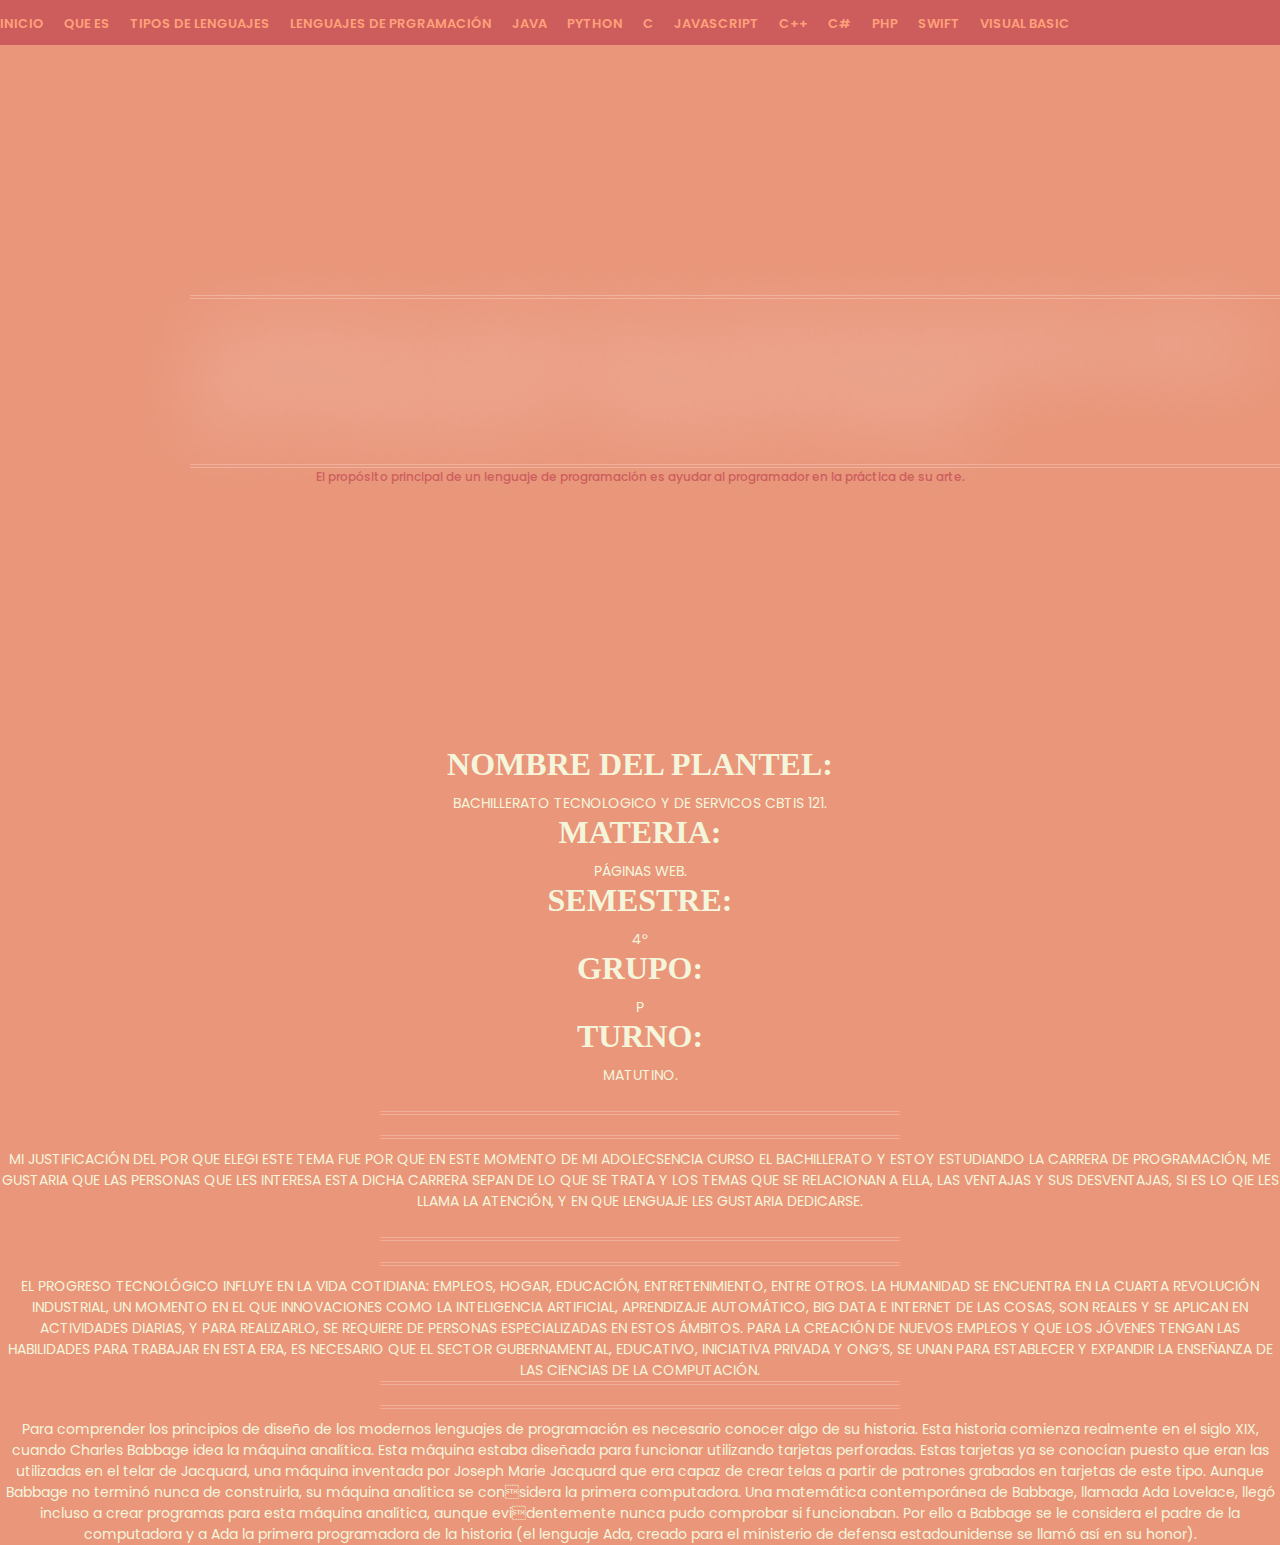
<file: index.html>
<!DOCTYPE html>
<html lang="en">
	<head>
		<meta charset="UTF-8" />
		<meta http-equiv="X-UA-Compatible" content="IE=edge" />
		<meta
			name="viewport"
			content="width=device-width, initial-scale=1.0"
		/>
		<title>programacion</title>
		<link rel="stylesheet" href="styles.css" />
	</head>
	<body bgcolor="#E9967A">
		

			<div class="container-navbar">
				<nav class="navbar container">
					<i class="fa-solid fa-bars"></i>
					<ul class="menu">
						<li><a href="index.html">Inicio</a></li>
						<li><a href="tercerprueba.html">Que es</a></li>
						<li><a href="tiposdelenguajes.html">Tipos de Lenguajes</a></li>
						<li><a href="tabla.html">Lenguajes de prgramación</a></li>
						<li><a href="java.html">JAVA</a></li>
						<li><a href="python.html">Python</a></li>
						<li><a href="c.html">C</a></li>
						<li><a href="javascript.html">Javascript</a></li>
						<li><a href="c++.html">C++</a></li>
						<li><a href="cei.html">C#</a></li>
						<li><a href="php.html">PHP</a></li>
						<li><a href="swift.html">Swift</a></li>
					<li><a href="visual.html">Visual Basic </a></li>
						
					</ul>

					
						</button>
					</form>
				</nav>
			</div>
		</header>

		<section class="banner">
			<div class="content-banner">
				
				
 
  <span>
    Lenguajes de programación
  <br>
   Actuales y efectivos. </span>
  <center><p> El propósito principal de un lenguaje de programación es ayudar al
programador en la práctica de su arte. <p>

		</div>
		

		</section>

		
						<div class="content-blog">
							<center>
							<h1>NOMBRE DEL PLANTEL: </h1>
							<p>BACHILLERATO TECNOLOGICO Y DE SERVICOS CBTIS 121. </p>
							<h1>MATERIA: </h1><p>PÁGINAS WEB.</p>
<h1>SEMESTRE:</h1><p> 4°</p>
<h1>GRUPO:</h1><p> P
</p><h1>TURNO:</h1> <p>MATUTINO.
</p>
<br>

 <span>
    INTRODUCCIÓN
  <br>
    </span>

    <p>MI JUSTIFICACIÓN DEL POR QUE ELEGI ESTE TEMA FUE POR QUE EN ESTE MOMENTO DE MI ADOLECSENCIA CURSO EL BACHILLERATO Y ESTOY ESTUDIANDO LA CARRERA DE PROGRAMACIÓN, ME GUSTARIA QUE LAS PERSONAS QUE LES INTERESA ESTA DICHA CARRERA SEPAN DE LO QUE SE TRATA Y LOS TEMAS QUE SE RELACIONAN A ELLA, LAS VENTAJAS Y SUS DESVENTAJAS, SI ES LO QIE LES LLAMA LA ATENCIÓN, Y EN QUE LENGUAJE LES GUSTARIA DEDICARSE.</p>

    <br>
    <span>
    LA IMPORTANCIA DE LA PROGRAMACIÓN
  <br>
    </span>
    <p>EL PROGRESO TECNOLÓGICO INFLUYE EN LA VIDA COTIDIANA: EMPLEOS, HOGAR, EDUCACIÓN, ENTRETENIMIENTO, ENTRE OTROS. LA HUMANIDAD SE ENCUENTRA EN LA CUARTA REVOLUCIÓN INDUSTRIAL, UN MOMENTO EN EL QUE INNOVACIONES COMO LA INTELIGENCIA ARTIFICIAL, APRENDIZAJE AUTOMÁTICO, BIG DATA E INTERNET DE LAS COSAS, SON REALES Y SE APLICAN EN ACTIVIDADES DIARIAS, Y PARA REALIZARLO, SE REQUIERE DE PERSONAS ESPECIALIZADAS EN ESTOS ÁMBITOS.
PARA LA CREACIÓN DE NUEVOS EMPLEOS Y QUE LOS JÓVENES TENGAN LAS HABILIDADES PARA TRABAJAR EN ESTA ERA, ES NECESARIO QUE EL SECTOR GUBERNAMENTAL, EDUCATIVO, INICIATIVA PRIVADA Y ONG’S, SE UNAN PARA ESTABLECER Y EXPANDIR LA ENSEÑANZA DE LAS CIENCIAS DE LA COMPUTACIÓN.</p>

<span>
    HISTORIA DE LA PROGRAMACIÓN
  <br>
    </span>
<p>Para comprender los principios de diseño de los modernos lenguajes de programación
es necesario conocer algo de su historia. Esta historia comienza realmente en el siglo
XIX, cuando Charles Babbage idea la máquina analítica. Esta máquina estaba diseñada
para funcionar utilizando tarjetas perforadas. Estas tarjetas ya se conocían puesto que
eran las utilizadas en el telar de Jacquard, una máquina inventada por Joseph Marie
Jacquard que era capaz de crear telas a partir de patrones grabados en tarjetas de este
tipo. Aunque Babbage no terminó nunca de construirla, su máquina analítica se considera la primera computadora. Una matemática contemporánea de Babbage, llamada
Ada Lovelace, llegó incluso a crear programas para esta máquina analítica, aunque evidentemente nunca pudo comprobar si funcionaban. Por ello a Babbage se le considera el padre de la computadora y a Ada la primera programadora de la historia (el lenguaje
Ada, creado para el ministerio de defensa estadounidense se llamó así en su honor).
</p>


				</div>
			</div>
		</footer>

		
	</body>
</html>
</file>
<file: styles.css>
@import url('https://fonts.googleapis.com/css2?family=Poppins:wght@300;400;500;600;700&display=swap');

:root {
	--primary-color:#CD5C5C ;
	--background-color:#E9967A  ;
	--dark-color: #FFA07A;
}

html {
	font-size: 62.5%;
	font-family: 'Poppins', sans-serif;
}
body{
    font-size: 1.6rem;
    overflow-x: hidden;
}

* {
	margin: 0;
	padding: 0;
	box-sizing: border-box;
}


.container {
	max-width: 120rem;

}

.heading-1 {
	text-align: center;
	font-weight: 500;
	font-size: 3rem;
}


.container-hero {
	background-color: var(--background-color);
}

.hero {
	display: flex;
	justify-content: space-between;
	align-items: center;
	padding: 2rem 0;
}

.customer-support {
	display: flex;
	align-items: center;
	gap: 2rem;
}

.customer-support i {
	font-size: 3.3rem;
}

.content-customer-support {
	display: flex;
	flex-direction: column;
}



.container-user {
	display: flex;
	gap: 1rem;
	cursor: pointer;
}

.container-user .fa-user {
	font-size: 3rem;
	color: var(--primary-color);
	padding-right: 2.5rem;
	border-right: 1px solid #e2e2e2;
}

.container-user .fa-basket-shopping {
	font-size: 3rem;
	color: var(--primary-color);
	padding-left: 1rem;
}

.content-shopping-cart {
	display: flex;
	flex-direction: column;
}

.container-navbar {
	background-color: var(--primary-color);
}

.navbar {
	display: flex;
	justify-content: space-between;
	align-items: center;
	padding: 1rem 0;
}

.navbar .fa-bars {
	display: none;
}

.menu {
	display: flex;
	gap: 2rem;
}

.menu li {
	list-style: none;
}

.menu a {
	text-decoration: none;
	font-size: 1.3rem;
	color: var(--dark-color);
	font-weight: 600;
	text-transform: uppercase;
	position: relative;
}

.menu a::after {
	content: '';
	width: 1.5rem;
	height: 1px;
	background-color: #fff;
	position: absolute;
	bottom: -3px;
	left: 50%;
	transform: translate(-50%, 50%);
	opacity: 0;
	transition: all 0.3s ease;
}

.menu a:hover::after {
	opacity: 1;
}

.menu a:hover {
	color: #fff;
}

.search-form {
	position: relative;
	display: flex;
	align-items: center;
	border: 2px solid #fff;
	border-radius: 2rem;
	background-color: #fff;
	height: 4.4rem;
	overflow: hidden;
}

.search-form input {
	outline: none;
	font-family: inherit;
	border: none;
	width: 25rem;
	font-size: 1.4rem;
	padding: 0 2rem;
	color: #777;
	cursor: pointer;
}



.content-banner {
	max-width: 90rem;
	margin: 0 auto;
	padding: 25rem 0;
}

.content-banner p {
	color: var(--primary-color);
	font-size: 1.2rem;
	margin-bottom: 1rem;
	font-weight: 500;
}

.content-banner h2 {
	color: #fff;
	font-size: 3.7rem;
	font-weight: 500;
	line-height: 1.5;
}

.content-banner a {
	margin-top: 2rem;
	text-decoration: none;
	color: #fff;
	background-color: var(--primary-color);
	display: inline-block;
	padding: 1rem 3rem;
	text-transform: uppercase;
	border-radius: 3rem;
}


.main-content {
	background-color: var(--background-color);
}


.container-features {
	display: grid;
	grid-template-columns: repeat(4, 1fr);
	gap: 3rem;
	padding: 3rem 0;




}

.card-feature {
	display: flex;
	align-items: center;
	justify-content: center;
	gap: 1.5rem;

	background-color: #fff;
	border-radius: 1rem;
	padding: 1.5rem 0;
}

.card-feature i {
	font-size: 2.7rem;
	color: var(--primary-color);
}

.feature-content {
	display: flex;
	flex-direction: column;
	gap: 0.5rem;
}

.feature-content span {
	font-weight: 700;
	font-size: 1.2rem;
	color: var(--dark-color);
}

.feature-content p {
	color: #777;
	font-weight: 500;
}










.container-img {
	position: relative;
}

.container-img img {
	width: 50%;
}

.container-img .discount {
	position: absolute;
	left: 0;
	background-color: var(--primary-color);
	color: #fff;
	padding: 2px 1.2rem;
	border-radius: 1rem;
	font-size: 1.2rem;
}

.card-product:hover .discount {
	background-color: #000;
}



.content-card-product {
	display: grid;
	justify-items: center;
	grid-template-columns: 1fr 1fr;
	grid-template-rows: repeat(4, min-content);
	row-gap: 1rem;
}

.stars {
	grid-row: 1/2;
	grid-column: 1/-1;
}



.content-card-product h3 {
	grid-row: 2/3;
	grid-column: 1/-1;

	font-weight: 400;
	font-size: 1.6rem;
	margin-bottom: 1rem;
	cursor: pointer;
}

.content-card-product h3:hover {
	color: #000000;
}

.add-cart {
	justify-self: start;
	border: 2px solid var(--primary-color);
	padding: 1rem;
	border-radius: 50%;
	cursor: pointer;
	transition: all 0.4s ease;

	display: flex;
	align-items: center;
	justify-content: center;
}

.add-cart:hover {
	background-color: var(--primary-color);
}

.add-cart i {
	font-size: 1.5rem;
	color: var(--primary-color);
}

.add-cart:hover i {
	color: #fff;
}

.content-card-product .price {
	justify-self: end;
	align-self: center;

	font-size: 1.7rem;
	font-weight: 600;
}

.content-card-product .price span {
	font-size: 1.5rem;
	font-weight: 400;
	text-decoration: line-through;
	color: #777;
	margin-left: 0.5rem;
}




.gallery img {
	width: 100%;
	height: 100%;
	object-fit: cover;
}

.gallery-img-3 {
	grid-column: 2/4;
	grid-row: 1/3;
}


.specials {
	display: flex;
	flex-direction: column;
	gap: 2rem;
	margin-bottom: 3rem;
}


.blogs {
	display: flex;
	flex-direction: column;
	gap: 2rem;
}

.container-blogs {
	display: grid;
	grid-template-columns: repeat(3, 1fr);
	gap: 3rem;
}

.card-blog {
	display: flex;
	flex-direction: column;
	gap: 2rem;
}

.card-blog .container-img {
	border-radius: 2rem;
	cursor: pointer;
	position: relative;
	overflow: hidden;
}

.button-group-blog {
	position: absolute;
	bottom: 1.5rem;
	right: -2.5rem;

	display: flex;
	gap: 0.7rem;
	z-index: -1;
	transition: all 0.3s ease;
}

.card-blog:hover .button-group-blog {
	z-index: 0;
	right: 1.5rem;
}


.content-blog h3 {
	font-size: 1.8rem;
	margin-bottom: 1.7rem;
	color: #CD5C5C;
	font-weight: 500;
}

.content-blog h3:hover {
	color: var(--primary-color);
	cursor: pointer;
}

.content-blog p {
	margin-top: 1rem;
	font-size: 1.4rem;
	color: beige;
}

.content-blog span {
	color: var(--primary-color);
	font-size: 1.3rem;
}

.btn-read-more {
	padding: 1rem 3rem;
	background-color: var(--primary-color);
	color: #fff;
	text-transform: uppercase;
	font-size: 1.4rem;
	border-radius: 2rem;
	margin: 3rem 0 5rem;
	display: inline-block;
	cursor: pointer;
}

.btn-read-more:hover {
	background-color: var(--dark-color);
}



.footer {
	background-color: var(--primary-color);
}

.container-footer {
	display: flex;
	flex-direction: column;
	gap: 4rem;
	padding: 3rem;
}

.menu-footer {
	display: grid;
	grid-template-columns: repeat(3, 1fr) 30rem;
	gap: 3rem;
	justify-items: center;
}

.title-footer {
	font-weight: 600;
	font-size: 1.6rem;
	text-transform: uppercase;
}

.contact-info,
.information,
.my-account,
.newsletter {
	display: flex;
	flex-direction: column;
	gap: 2rem;
}

.contact-info ul,
.information ul,
.my-account ul {
	display: flex;
	flex-direction: column;
	gap: 1rem;
}

.contact-info ul li,
.information ul li,
.my-account ul li {
	list-style: none;
	color: #fff;
	font-size: 1.4rem;
	font-weight: 300;
}

.information ul li a,
.my-account ul li a {
	text-decoration: none;
	color: #fff;
	font-weight: 300;
}

.information ul li a:hover,
.my-account ul li a:hover {
	color: var(--dark-color);
}

.social-icons {
	display: flex;
	gap: 1.5rem;
}

.social-icons span {
	border-radius: 50%;
	width: 3rem;
	height: 3rem;

	display: flex;
	align-items: center;
	justify-content: center;
}

.social-icons span i {
	color: #fff;
	font-size: 1.2rem;
}



.content p {
	font-size: 1.4rem;
	color: #fff;
	font-weight: 300;
}

.content input {
	outline: none;
	background: none;
	border: none;
	border-bottom: 2px solid #d2b495;
	cursor: pointer;
	padding: 0.5rem 0 1.2rem;
	color: var(--dark-color);
	display: block;
	margin-bottom: 3rem;
	margin-top: 2rem;
	width: 100%;
	font-family: inherit;
}

.content input::-webkit-input-placeholder {
	color: #eee;
}

.content button {
	border: none;
	background-color: #000;
	color: #fff;
	text-transform: uppercase;
	padding: 1rem 3rem;
	border-radius: 2rem;
	font-size: 1.4rem;
	font-family: inherit;
	cursor: pointer;
	font-weight: 600;
}

.content button:hover {
	background-color: var(--background-color);
	color: var(--primary-color);
}

.copyright {
	display: flex;
	justify-content: space-between;
	padding-top: 2rem;

	border-top: 1px solid #d2b495;
}

.copyright p {
	font-weight: 400;
	font-size: 1.6rem;
}

/* ********************************** */
/*       MEDIA QUERIES -- 768px       */
/* ********************************** */
@media (max-width: 768px) {
	html {
		font-size: 55%;
	}

	.hero {
		padding: 2rem;
	}

	.customer-support {
		display: none;
	}

	.content-shopping-cart {
		display: none;
	}

	.navbar {
		padding: 1rem 2rem;
	}

	.navbar .fa-bars {
		display: block;
		color: #fff;
		font-size: 3rem;
	}

	.menu {
		display: none;
	}

	.content-banner {
		max-width: 50rem;
		margin: 0 auto;
		padding: 25rem 0;
	}

	.container-features {
		grid-template-columns: repeat(2, 1fr);
		padding: 3rem 2rem;
	}

	.card-feature {
		padding: 2rem;
	}

	.heading-1 {
		font-size: 2.4rem;
	}

	.card-category {
		height: 12rem;
	}

	.card-category p {
		font-size: 2rem;
		text-align: center;
		line-height: 1;
	}

	.card-category span {
		font-size: 1.4rem;
	}

	.container-options {
		align-items: center;
	}

	.container-options span {
		text-align: center;
		padding: 1rem 2rem;
	}

	.container-products {
		grid-template-columns: repeat(auto-fit, minmax(28rem, 1fr));
	}

	.gallery {
		grid-template-rows: repeat(2, 15rem);
	}

	.container-blogs {
		overflow: hidden;
		grid-template-columns: 1fr 1fr;

		height: 52rem;
	}

	.menu-footer {
		grid-template-columns: repeat(2, 1fr);
	}

	.copyright {
		flex-direction: column;
		justify-content: center;
		align-items: center;
		gap: 1.5rem;
	}
}



@media (max-width: 468px) {
	html {
		font-size: 42.5%;
	}

	.content-banner {
		max-width: 50rem;
		padding: 22rem 0;
	}

	.heading-1 {
		font-size: 2.8rem;
	}

	.card-feature {
		flex-direction: column;
		border-radius: 2rem;
	}

	.feature-content {
		align-items: center;
	}

	.feature-content p {
		font-size: 1.4rem;
		text-align: center;
	}

	.feature-content span {
		font-size: 1.6rem;
		text-align: center;
	}

	.container-options span {
		font-size: 1.8rem;
		padding: 1rem 1.5rem;
		font-weight: 500;
	}

	.container-products {
		grid-template-columns: repeat(auto-fit, minmax(25rem, 1fr));
		gap: 1rem;
	}

	.container-img .discount {
		font-size: 2rem;
	}

	.content-card-product h3 {
		font-size: 2.2rem;
	}

	.gallery {
		grid-template-rows: repeat(2, 20rem);
	}

	.blogs {
		padding: 2rem;
	}

	.container-blogs {
		grid-template-columns: 1fr;
		height: 75rem;
	}

	.content-blog h3 {
		font-size: 2.4rem;
	}

	.content-blog span {
		font-size: 1.8rem;
	}

	.content-blog p {
		font-size: 2.2rem;
	}

	.btn-read-more{
		font-size: 1.8rem;
	}

	.contact-info ul,
	.information ul,
	.my-account ul{
		display: none;
	}

	.contact-info {
		align-items: center;
	}

	.menu-footer{
		grid-template-columns: 1fr;
	}

	.content p{
		font-size: 1.6rem;
	}
}

  
  span {

	align-items: center;
	text-transform: uppercase;
	letter-spacing: .5em;
	display: inline-block;
	border: 4px double rgba(255,255,255,.25);
	border-width: 4px 0;
	padding: 1.5em 0em;
	
	top: 18%;
	left: 50%;
	width: 40em;
	margin: 0 0 0 -20em;
      
  	font: 700 4em/1 "Oswald", sans-serif;
  	letter-spacing: 0;
  	padding: .25em 0 .325em;
	  display: block;
	  margin: 0 auto;
  	text-shadow: 0 0 80px rgba(255,255,255,.5);



	  background: url(https://i.ibb.co/RDTnNrT/animated-text-fill.png) repeat-y;
	  -webkit-background-clip: text;
	  background-clip: text;


	  -webkit-text-fill-color: transparent;
	  -webkit-animation: aitf 80s linear infinite;


	  -webkit-transform: translate3d(0,0,0);
	  -webkit-backface-visibility: hidden;

  }



@-webkit-keyframes aitf {
	0% { background-position: 0% 50%; }
	100% { background-position: 100% 50%; }
}
h1 {font-family: georgia; 
  color: beige;}
 .contenedor-navegacion{
    background-color: var(--oscuro);
    position: relative;
    z-index: 5;
  
}
.contenido-navegacion{
    display: flex;
    align-items: center;
    justify-content: space-between;
    
   
}
.logo h2, .navegacion a {
  color: var(--blanco);  
}

.navegacion a{
    text-decoration: none;
    font-size: 2.2rem;
    padding: 1.5rem;
    padding-left: 4rem;
    display: block;
    transition: color .3s ease-in-out;
    text-align: center;
}

@media(min-width: 768px) {
    .navegacion a{
        text-align: left;
    }
}


.navegacion a:nth-child(even):hover{
    color: var(--rojo);
}
.navegacion a:nth-child(odd):hover{
    color: var(--verde);
}
.navegacion a:first-of-type{
    margin-top: 5rem;
}
.navegacion{
    position: absolute;
    top: 0;
    right: 0;
    bottom: 0;
    height: 100vh;
    width: 40rem;
    padding: 3rem 4rem;
    background-color: var(--oscuro);
    animation: desplazamiento .5s ease-in-out;
}

.hamburguesa:hover{
    cursor: pointer;
}

.hamburguesa span{
    background-color: var(--blanco);
    display: block;
    width: 5rem;
    height: .5rem;
    margin-bottom: .5rem;
}

.contenido-header{
    position: relative;
}

.contenido-header::before{
    content: '';
    position: absolute;
    top:0;
    left: 0;
    right: 0;
    bottom: 0;
    background-color: rgba(0,0,0,.5);
}

.texto-encabezado{
    position: absolute;
    z-index: 2;
    width: 90%;
    height: 80%;
    display: flex;
    flex-direction: column;
    align-items: center;
    justify-content: center;
}
.texto-encabezado h2{
    color: var(--blanco);
    font-size: 4rem;
}

@media(min-width: 768px) {
    .texto-encabezado h2{
        font-size: 8rem;
    }
}

video{
    width: 100%;
    height: 100%;
}
@import url(https://fonts.googleapis.com/css?family=Raleway:400,200,300,800);
figure.snip0015 {
  font-family: 'Raleway', Arial, sans-serif;
  color: #fff;
  position: relative;
  overflow: hidden;
  margin: 10px;
 
  
  background: #000000;
  text-align: center;
}
figure.snip0015 * {
  -webkit-box-sizing: border-box;
  box-sizing: border-box;
}

figure.snip0015 figcaption {
  position: absolute;
  bottom: 0;
  left: 0;
  padding: 3em 3em;
  width: 100%;
  height: 100%;
}
figure.snip0015 figcaption::before {
  position: absolute;
  top: 50%;
  right: 30px;
  bottom: 50%;
  left: 30px;
  border-top: 1px solid rgba(255, 255, 255, 0.8);
  border-bottom: 1px solid rgba(255, 255, 255, 0.8);
  content: '';
  opacity: 0;
  background-color: #ffffff;
  -webkit-transition: all 0.4s;
  transition: all 0.4s;
  -webkit-transition-delay: 0.6s;
  transition-delay: 0.6s;
}
figure.snip0015 h2,
figure.snip0015 h1 {
  margin: 0 0 5px;
  opacity: 0;
  -webkit-transition: opacity 0.35s, -webkit-transform 0.35s;
  transition: opacity 0.35s,-webkit-transform 0.35s,-moz-transform 0.35s,-o-transform 0.35s,transform 0.35s;
}

figure.snip0015 h2 {
  font-weight: 800;
}
figure.snip0015 h1 {
  font-weight: 200	;
  -webkit-transition-delay: 0s;
  transition-delay: 0s;
}

figure.snip0015:hover img {
  opacity: 0.35;
}
figure.snip0015:hover figcaption h2 {
  opacity: 1;
  -webkit-transform: translate3d(0%, 0%, 0);
  transform: translate3d(0%, 0%, 0);
  -webkit-transition-delay: 0.3s;
  transition-delay: 0.3s;
}
</file>
